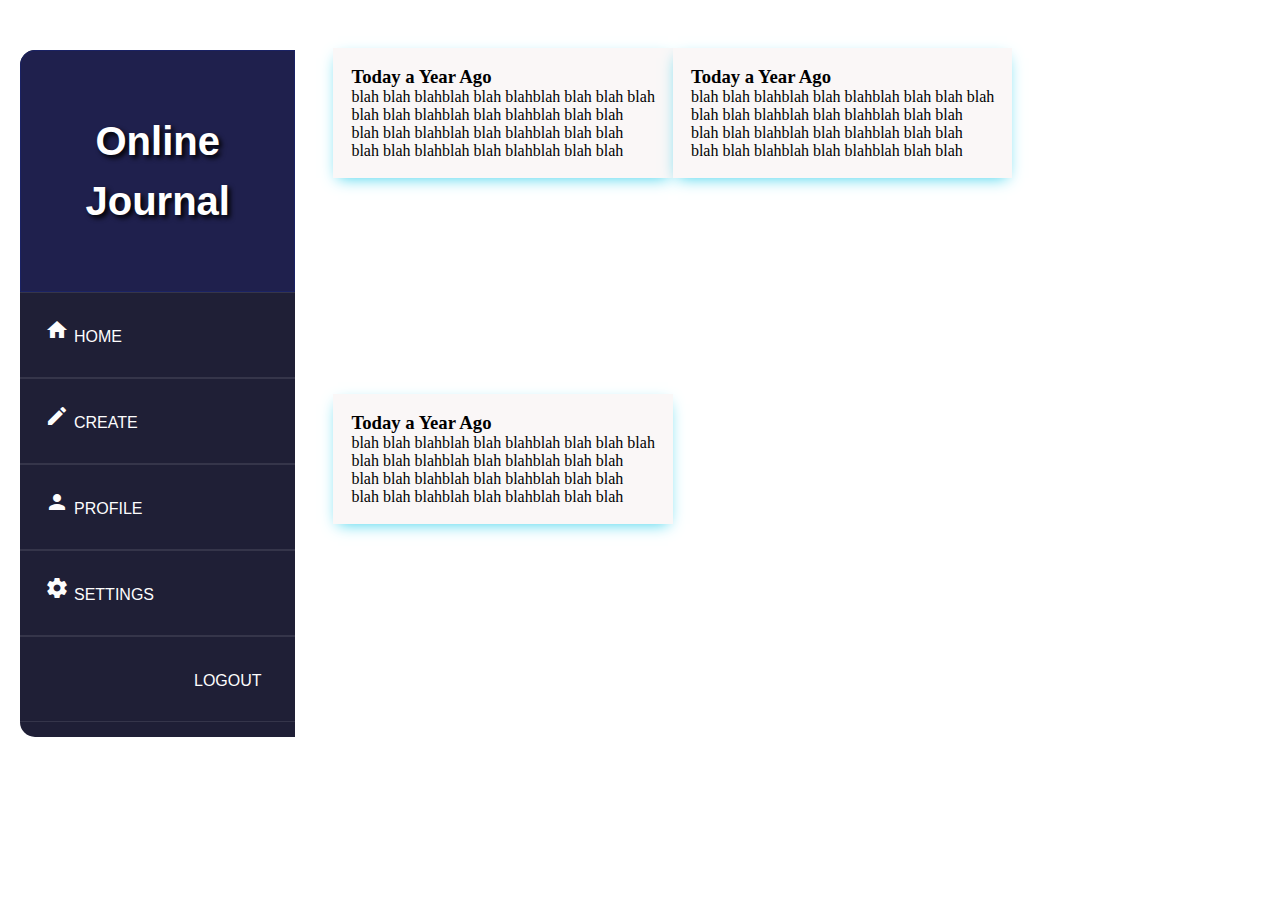
<file: html/home.html>
<html>
  <head>
    <meta charset="UTF-8" />
    <meta title="discripition" content="homepage" />
    <title>homepage</title>
    <link
      href="https://fonts.googleapis.com/icon?family=Material+Icons"
      rel="stylesheet"
    />
    <link rel="stylesheet" href="../css/sidemenubar.css" />
    <link rel="stylesheet" href="../css/home.css" />
  </head>
  <body>
    <div class="flex-box">
      <div class="sidebar">
        <header>
          <h1>Online Journal</h1>
        </header>
        <ul>
          <li>
            <a href="#"><i class="material-icons">home</i>home</a>
          </li>
          <li>
            <a href="createjournal.html"><i class="material-icons">create</i>create</a>
          </li>
          <li>
            <a href="profile.html"><i class="material-icons">person</i>profile</a>
          </li>
          <li>
            <a href="#"><i class="material-icons">settings</i>settings</a>
          </li>
          <li >
            <a id="logout" href="index.html"> <i class="material-icons">logout</i>logout</a>
          </li>
        </ul>
      </div>
      <div class="cards">
        <div class="today-card1">
          <h3>Today a Year Ago</h3>

          <p>
            blah blah blahblah blah blahblah blah blah blah<br />
            blah blah blahblah blah blahblah blah blah<br />
            blah blah blahblah blah blahblah blah blah<br />
            blah blah blahblah blah blahblah blah blah<br />
          </p>
        </div>
        <div class="today-card2">
                <h3>Today a Year Ago</h3>
      
                <p>
                  blah blah blahblah blah blahblah blah blah blah<br />
                  blah blah blahblah blah blahblah blah blah<br />
                  blah blah blahblah blah blahblah blah blah<br />
                  blah blah blahblah blah blahblah blah blah<br />
                </p>
              </div><div class="today-card3">
                    <h3>Today a Year Ago</h3>
          
                    <p>
                      blah blah blahblah blah blahblah blah blah blah<br />
                      blah blah blahblah blah blahblah blah blah<br />
                      blah blah blahblah blah blahblah blah blah<br />
                      blah blah blahblah blah blahblah blah blah<br />
                    </p>
                  </div>      </div>
      
    </div>
  </body>
</html>
</file>
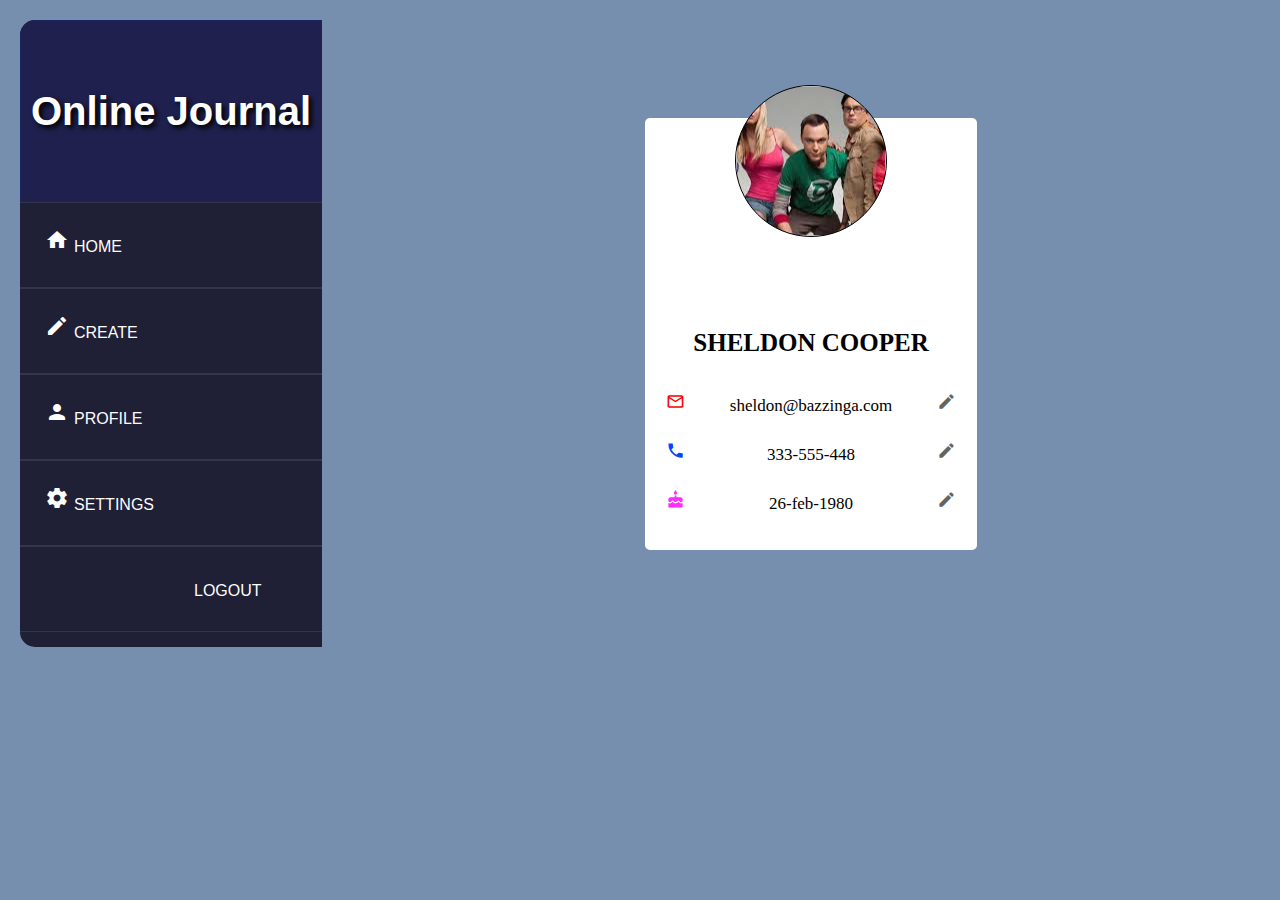
<file: html/profile.html>
<html>
  <head>
    <title>Profile</title>
    <meta charset="UTF-8" />
    <meta title="description" content="my profile" />
    <link
      href="https://fonts.googleapis.com/icon?family=Material+Icons"
      rel="stylesheet"
    />
    <link rel="stylesheet" href="../css/sidemenubar.css" />
    <link rel="stylesheet" href="../css/profile.css" />
  </head>

  <body>
    <main>
      <div class="flex-box">
        <div class="sidebar">
          <header>
            <h1>Online Journal</h1>
          </header>
          <ul>
            <li>
              <a href="home.html"><i class="material-icons">home</i>home</a>
            </li>
            <li>
              <a href="createjournal.html"
                ><i class="material-icons">create</i>create</a
              >
            </li>
            <li>
              <a href="#"><i class="material-icons">person</i>profile</a>
            </li>
            <li>
              <a href="#"><i class="material-icons">settings</i>settings</a>
            </li>
            <li>
              <a id="logout" href="index.html">
                <i class="material-icons">logout</i>logout</a
              >
            </li>
          </ul>
        </div>

        <div class="card">
          <img class="img" />

          <div class="content">
            <header>sheldon cooper</header>
            <ul>
              <li>
                <i class="material-icons">mail_outline</i>sheldon@bazzinga.com<i
                  id="edit"
                  class="material-icons"
                  >edit</i
                >
              </li>
              <li>
                <i class="material-icons">phone</i>333-555-448<i
                  id="edit"
                  class="material-icons"
                  >edit</i
                >
              </li>
              <li>
                <i class="material-icons">cake</i>26-feb-1980<i
                  id="edit"
                  class="material-icons"
                  >edit</i
                >
              </li>
            </ul>
          </div>
        </div>
      </div>
    </main>
  </body>
</html>
</file>
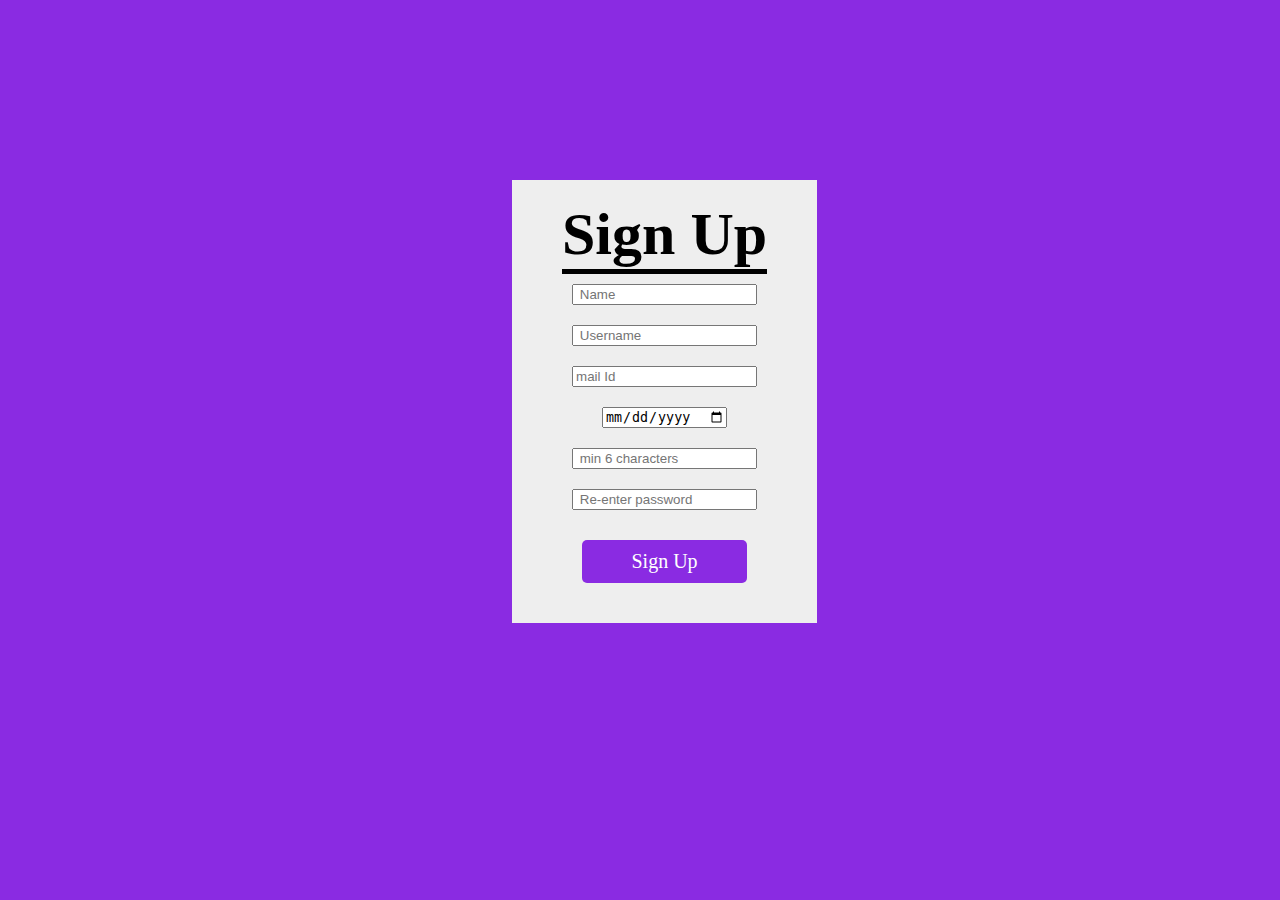
<file: html/signup.html>
<html>
<head>
    <meta charset="UFT-8">
    <title>Sign Up</title>
    <link rel="stylesheet" type="text/css" href="../css/signup.css" >
    
</head>
<Body>
    
     
    
    

        <form class="signincard">
                <h1 id="login">Sign Up

                    </h1>
        
            <div class="formFeild">       
                
                <input  type="text" placeholder=" Name" required >
            
            </div>
            <div class="formFeild"> 
                
                <input  type="text" placeholder=" Username" required >
            </div>
            <div class="formFeild">       
                    
                    <input  type="email" placeholder="mail Id" required >
                
            </div>
            
            <div class="formFeild">
                
                <input type="date">
            
            </div>
        
            <div class="formFeild">
                
                <input type="password" placeholder=" min 6 characters">
            
            </div>
            
            <div class="formFeild">
                    
                    <input type="password" placeholder= " Re-enter password">
                
            </div>

            <div  class="button">

                <a href="sucess.html"> Sign Up</a>               
                
            </div>
        </form>
    
</Body>

</html>
</file>
<file: css/sidemenubar.css>
* {
  margin: 0;
  padding: 0;
}

body {
  background: rgb(119, 143, 175);
}

.sidebar {
  display: flex;
  flex-direction: column;

  border-top-left-radius: 15px;
  border-bottom-left-radius: 15px;
  padding-bottom: 15px;
  margin: 20px;

  line-height: 40px;
  font-family: candara, Arial;
  background: rgb(31, 31, 54);
}
.sidebar header {
  border: 1px solid rgb(26, 34, 100);
  border-top-left-radius: 15px;
  padding: 60px 10px;

  text-align: center;
  font-size: 20px;
  line-height: 60px;
  color: rgb(255, 255, 255);
  text-shadow: 3px 3px 5px rgb(0, 0, 0);
  background-color: rgb(31, 32, 77);
}

.sidebar ul {
  display: flex;
  flex-direction: column;
  margin: 0px;
  text-align: left;
}

.sidebar li {
  list-style: none;
  text-transform: uppercase;
  display: flex;

  border-bottom: 1px solid rgba(255, 255, 255, 0.1);
  border-top: 1px solid rgba(255, 255, 255, 0.1);
  margin: 0;
}

.sidebar a {
  flex: 1;

  padding: 20px;

  text-decoration: none;
  color: rgb(253, 253, 253);
}

.material-icons {
  margin: 5px;
}

.sidebar li:hover .material-icons {
  padding-left: 20px;

  color: rgb(210, 228, 190);
}
.sidebar li:hover {
  border-left: 3px solid rgb(233, 233, 233);

  text-shadow: 3px 3px 5px rgb(0, 0, 0);
  font-weight: 800;

  background-color: rgb(158, 216, 50);
}

.sidebar li:last-child:hover .material-icons {
  color: rgb(230, 125, 125);
}

.sidebar li:last-child:hover {
  background-color: rgb(228, 43, 43);
}

@media (max-width: 1000px) {
  .sidebar {
    margin: 0px;
    border-radius: 15px;
    padding-bottom: 0;
  }
  .sidebar header {
    border-top-left-radius: 0px;
    padding: 0px;
  }
  .sidebar ul {
    display: flex;
    justify-content: space-around;
    flex-direction: row;
    flex-wrap: wrap;
  }
  .sidebar li {
    border: 0px;
  }
  .sidebar a {
    padding: 0px 10px;
  }
  .sidebar ul .material-icons {
    display: none;
  }
  .sidebar li:hover {
    border-left: 0;
  }
  .sidebarli {
    display: flex;
  }
}
</file>
<file: css/home.css>
@media (min-width: 500px) {
  body{
    background: red;
  }
.flex-box {
  display: flex;
  
  
  
}
.cards {
 
  padding: 18px;
  display: flex;
  flex-wrap:wrap; 
  align-items: flex-start;
}
}



body {
  margin-top:30px;
  font-family: "Segoe UI";
  background-color: white;
}

.today-card1 {
  
  padding: 18px;  
  font-family: "Segoe UI";
  background: rgb(250, 247, 247);
  box-shadow: 0 5px 15px -5px rgb(58, 210, 236);
}

.today-card h3 {
  text-transform: capitalize;
}

.today-card2 {
 
  padding: 18px;

  font-family: "Segoe UI";
  background: rgb(250, 247, 247);
  box-shadow: 0 5px 15px -5px rgb(58, 210, 236);
}

.today-card3 {
 
  padding: 18px;

  font-family: "Segoe UI";
  background: rgb(250, 247, 247);
  box-shadow: 0 5px 15px -5px rgb(58, 210, 236);
}
@media (max-width: 1000px) {
  .flex-box {
    flex-direction: column;
     
  }
}
</file>
<file: css/profile.css>
body {
  font-family: verdana;
}

.flex-box {
  display: flex;
  flex-direction: row;

  justify-content:center;
}

.card {
  text-align: center;
  display: flex;
  flex-direction: column;
  margin:auto;
  padding: 16px;
  height: 400px;
  width: 300px;

  border-radius: 5px;
  background: white;
}
.card .img {
  position: relative;
  bottom:70px;
  width: 150px;
  height: 150px;

  margin: auto;
  border: 1px solid rgb(0, 0, 0);
  border-radius: 80px;
  background-image: url("../profile.jfif");
  background-position: center;
}
.card header {
  font-weight: 800;
  text-transform: uppercase;
  margin-bottom: 30px;
  font-size: 25px;
}

.card li {
  display: flex;
  position: relative;
  list-style: none;
  justify-content: space-between;
  align-items: baseline;

  font-size: 17px;
  margin-bottom: 20px;
  cursor: pointer;
}
.card .material-icons {
  font-size: 19px;
}
.card:hover {
  box-shadow: 0px 0px 15px rgb(158, 216, 50);
}

.card li:nth-child(1) .material-icons {
  color: red;
}

.card li:nth-child(2) .material-icons {
  color: rgb(4, 71, 255);
}

.card li:nth-child(3) .material-icons {
  color: rgb(253, 45, 253);
}
#edit {
  color: rgb(100, 100, 100);
}
#edit:hover {
  color: rgb(245, 26, 26);

  cursor: pointer;
}

@media (max-width: 1000px) {
  .flex-box {
    flex-direction: column;
    

    
  }
  .card {
      margin:auto;
      margin-top: 50px;
      

  }
}
</file>
<file: css/signup.css>
body{
    background-color: blueviolet;
    
}
h1{
    font-family: 'Segoe UI';
    font-size: 60px;
    color:black;
    margin: 0px;
    border-bottom: 5px solid black;
   text-align: center;
}
.signincard{
    background-color:rgb(238, 238, 238);
    padding: 20px 50px;
  
   position: fixed; 
   left: 40%;
   top: 20%
}


.formfeild{
   
     padding: 10PX;
    text-align: center;
 
 }
.button {

    background-color: blueviolet;
    
    

    font-size: 20px;
    
    font-family: 'Segoe UI';
    text-align: center;
    border-radius: 5px;
    
    margin: 20px 20px;
    padding: 10;
    
   
}
.button a{

    text-decoration: none;
    
    color: white;
    

}
</file>
